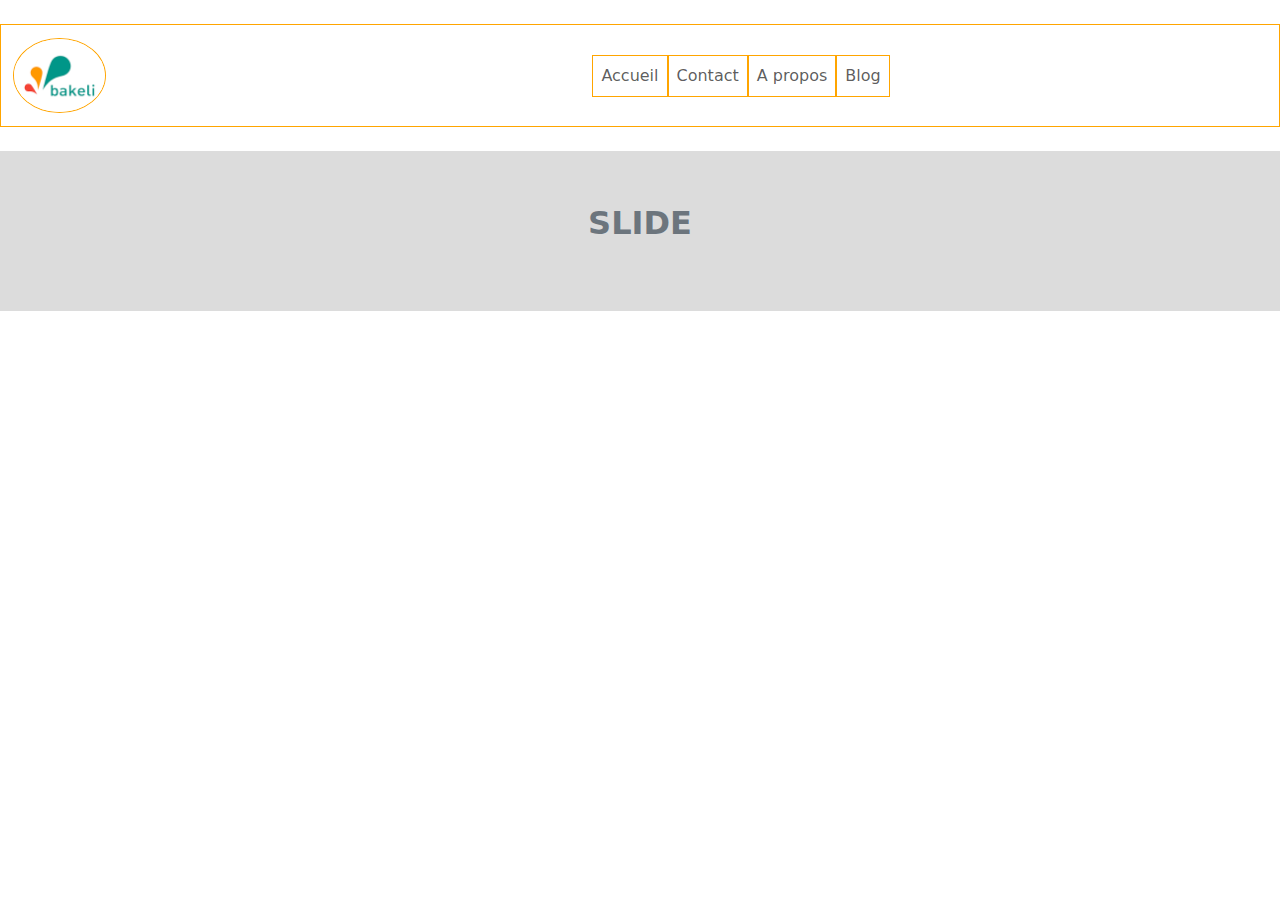
<file: Tache6bootstrap/atelier-git-lab-accueil/index.html>
<!DOCTYPE html>
<html lang="en">
<head>
    <meta charset="UTF-8">
    <meta name="viewport" content="width=device-width, initial-scale=1.0">
    <title>Tache git lab</title>
    <link rel="stylesheet" href="style.css">
    <link href="https://cdn.jsdelivr.net/npm/bootstrap@5.3.3/dist/css/bootstrap.min.css" rel="stylesheet" integrity="sha384-QWTKZyjpPEjISv5WaRU9OFeRpok6YctnYmDr5pNlyT2bRjXh0JMhjY6hW+ALEwIH" crossorigin="anonymous">

</head>
<body>
     <!-- Navbar -->
     <nav class="navbar navbar-expand-lg mb-4 mt-4" id="navbar">
        <div class="container-fluid">
        <a class="navbar-brand" href="#"><img src="logobakeli.png" alt="" class="img-fluid  image"></a>
        <button class="navbar-toggler" type="button" data-bs-toggle="collapse" data-bs-target="#navbarSupportedContent" aria-controls="navbarSupportedContent" aria-expanded="false" aria-label="Toggle navigation">
          <span class="navbar-toggler-icon"></span>
        </button>
        <div class="collapse navbar-collapse g-5" id="navbarSupportedContent">
          <ul class="navbar-nav m-auto mb-2 mb-lg-0 ">
            <li class="nav-item  ">
              <a class="nav-link  " aria-current="page" href="index.html">Accueil</a>
            </li>
            <li class="nav-item  ">
              <a class="nav-link " href="contact.html">Contact</a>
            </li>
            <li class="nav-item   ">
              <a class="nav-link  " href="apropos.html">A propos</a>
            </li>
            <li class="nav-item   ">
              <a class="nav-link  " href="blog.html">Blog</a>
            </li>
           
          </ul>
        </div>
      </div>
    </nav>
    <!-- seection -->
    <section class="section-bg ">
        <div class="container p-5">
            <div class="row">
                <div class="col">
                    <div class="slide">
                        <p class="text-center text-secondary fs-2 fw-bold">SLIDE</p>
                    </div>
                </div>
            </div>
        </div>
    </section>
    

    <script src="https://cdn.jsdelivr.net/npm/bootstrap@5.3.3/dist/js/bootstrap.bundle.min.js" integrity="sha384-YvpcrYf0tY3lHB60NNkmXc5s9fDVZLESaAA55NDzOxhy9GkcIdslK1eN7N6jIeHz" crossorigin="anonymous"></script>

</body>
</html>
</file>
<file: Tache6bootstrap/atelier-git-lab-accueil/style.css>
.image{
    width: 50%;
    border-radius: 50%;
    border: 1px solid orange;
}
.nav-item{
    border: 1px solid orange;

}
.navbar{
    border: 1px solid orange;
}
.section-bg{
    background-color: gainsboro;
}
</file>
